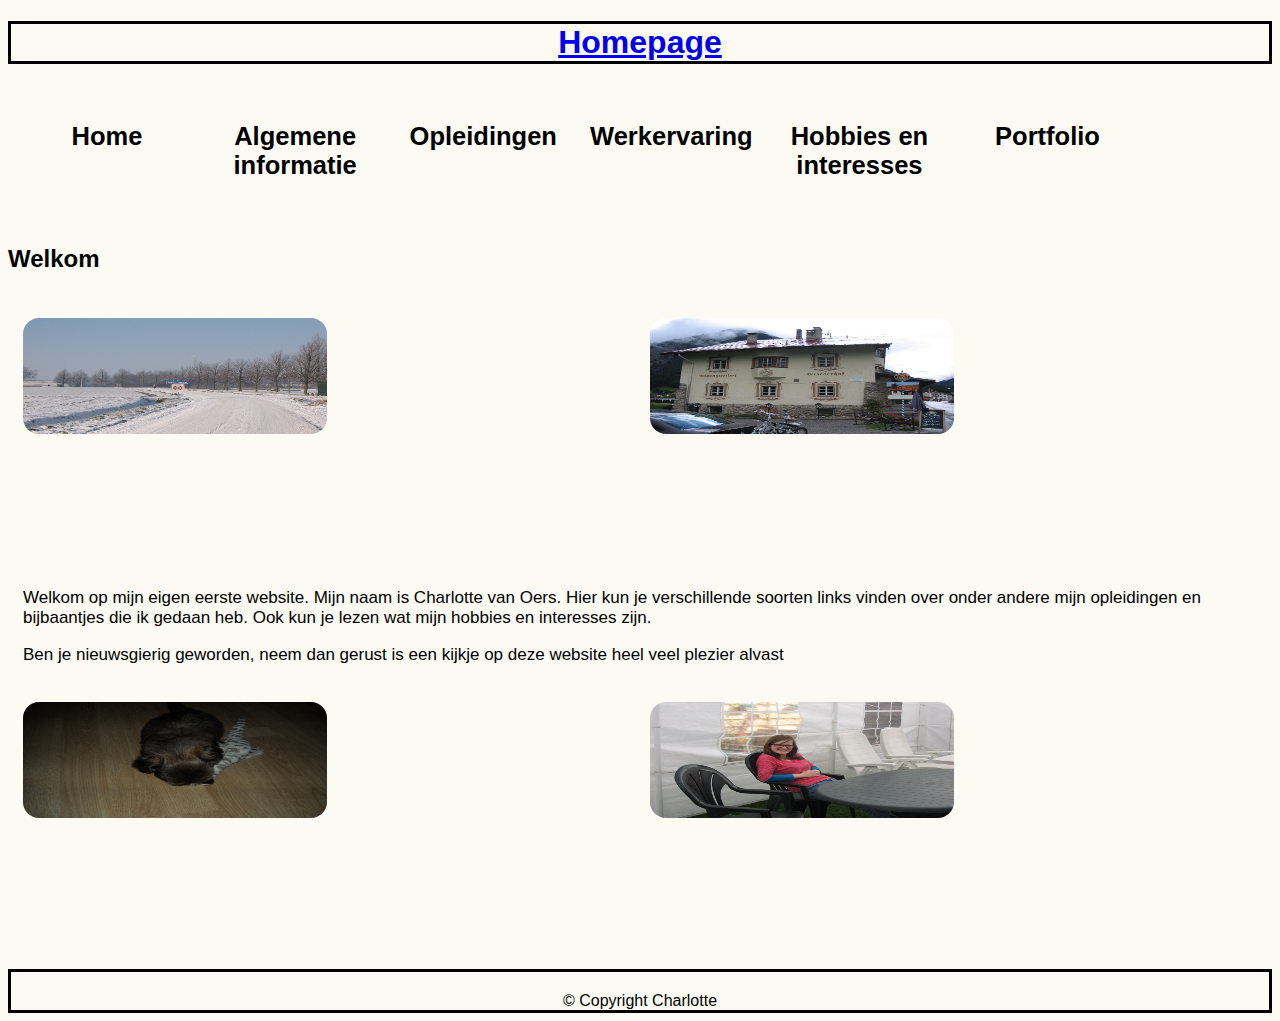
<file: index.html>
<!DOCTYPE html>
<html lang="en">
<head>
	<meta charset="UTF-8">
	<link rel="stylesheet" href="style.css">
	<title>Portfolio Website</title>
</head>
	<body>
	<header>
		<h1><a href="#" class="hover">Homepage</a></h1>
		<div class="container">
		<div class="home"><h2><a href="index.html">Home</a></h2></div>
		<div class="info"><h2><a href="info.html">Algemene informatie</a></h2></div>
		<div class="opleidingen"><h2><a href="opleiding.html">Opleidingen</a></h2></div>
		<div class="werk"><h2><a href="werk.html">Werkervaring</a></h2></div>
		<div class="hobbies"><h2><a href="hobbies.html">Hobbies en interesses</a></h2></div>
		<div class="portfolio"><h2><a href="collage.html">Portfolio</a></h2></div>
	</header>
		<main>
		<div class="welkom">
			<h2>Welkom</h2>
		</div>
		<div class="grid">
			<div class="image1">
			<img src="images/IMG_4427.JPG" alt=""></div>
			<div class="image3">
				<img src="images/IMG_4129.JPG" alt="">
				</div>
			<div class="persoonlijk">
			<p>Welkom op mijn eigen eerste website. Mijn naam is Charlotte van Oers. Hier kun je verschillende soorten links vinden over onder andere mijn opleidingen en bijbaantjes die ik gedaan heb. Ook kun je lezen wat mijn hobbies en interesses zijn.</p>
			<p>Ben je nieuwsgierig geworden, neem dan gerust is een kijkje op deze website
			heel veel plezier alvast</p>
		</div>
		<div class="image2">
			<img src="images/IMG_5126.JPG" alt="">
		</div>
		<div class="image4"><img src="images/Zondag 30 november 3.JPG" alt="">
		</div>
		</div>
	</main>
		<footer>
			&copy; Copyright Charlotte
		</footer>
	</html>
</body>
</html>
</file>
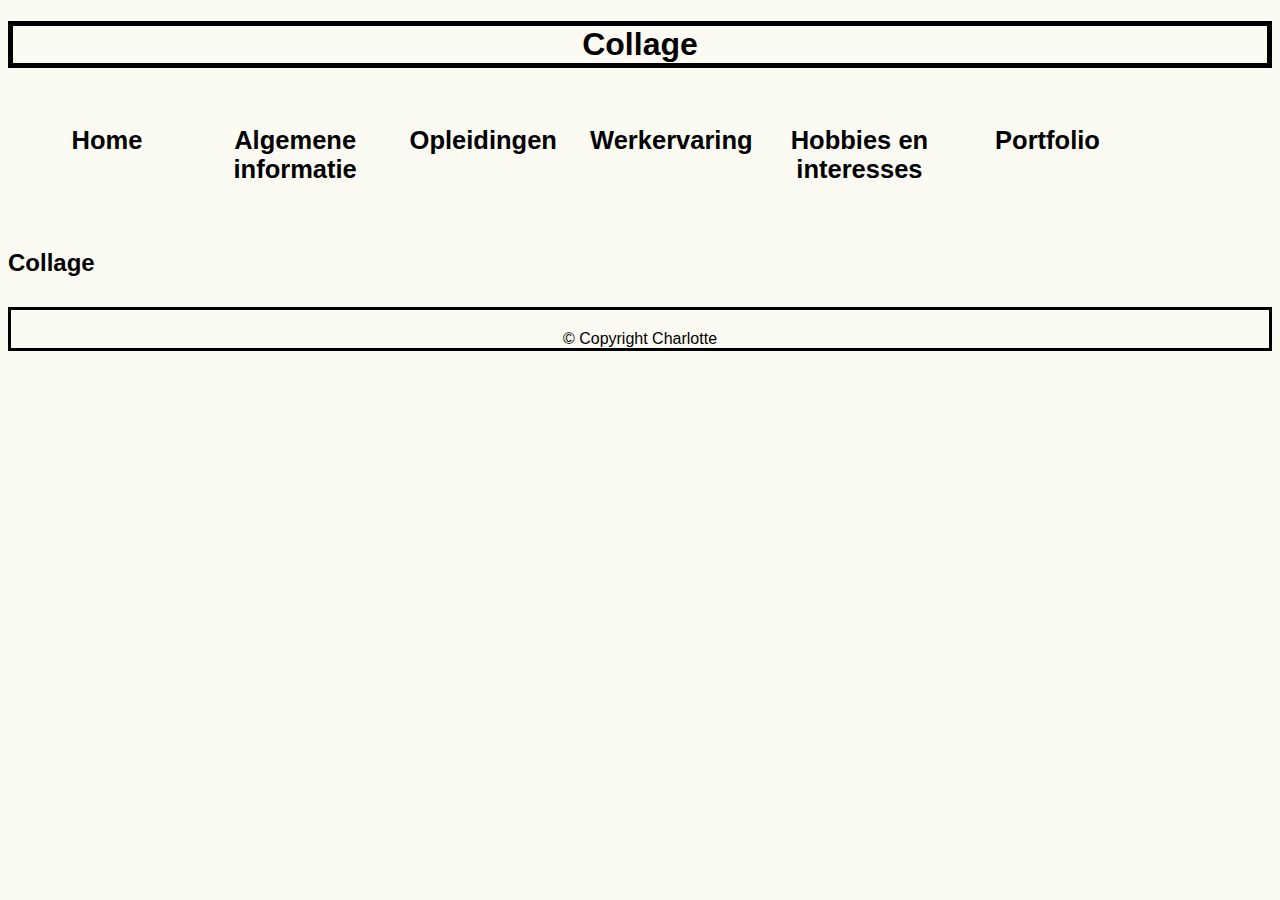
<file: collage.html>
<!DOCTYPE html>
<html lang="en">
<head>
	<meta charset="UTF-8">
	<link rel="stylesheet" href="collage.css">
	<title>Collage</title>
</head>
<body>
	<header>
		<h1>Collage</h1>
		<div class="container">
		<div class="home"><h2><a href="index.html">Home</a></h2></div>
		<div class="info"><h2><a href="info.html">Algemene informatie</a></h2></div>
		<div class="opleidingen"><h2><a href="opleiding.html">Opleidingen</a></h2></div>
		<div class="werk"><h2><a href="werk.html">Werkervaring</a></h2></div>
		<div class="hobbies"><h2><a href="hobbies.html">Hobbies en interesses</a></h2></div>
		<div class="portfolio"><h2><a href="collage.html">Portfolio</a></h2></div>
		</div>
	</header>
	<main>
		<h2>Collage</h2>
	</main>
	<footer>
			&copy; Copyright Charlotte
		</footer>
</body>
</html>
</file>
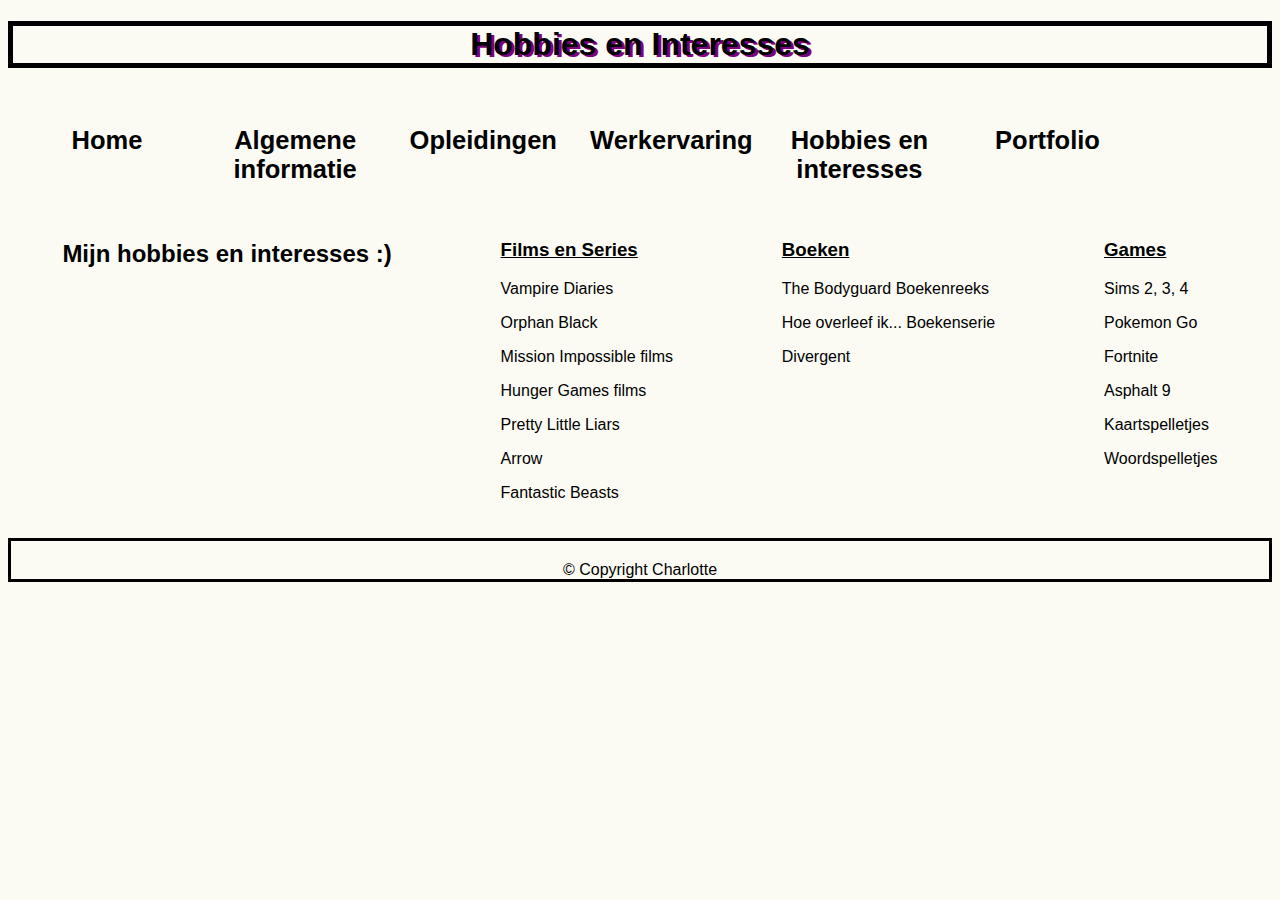
<file: hobbies.html>
<!DOCTYPE html>
<html lang="en">
<head>
	<meta charset="UTF-8">
	<meta name="viewport" content="width=device-width; initial-scale=1.0;">
	<link rel="stylesheet" href="hobbies.css">
	<title>Portfolio Website</title>
</head>
<body>
	<header>
		<h1>Hobbies en Interesses</h1>
		<div class="container">
		<div class="home"><h2><a href="index.html">Home</a></h2></div>
		<div class="info"><h2><a href="info.html">Algemene informatie</a></h2></div>
		<div class="opleidingen"><h2><a href="opleiding.html">Opleidingen</a></h2></div>
		<div class="werk"><h2><a href="werk.html">Werkervaring</a></h2></div>
		<div class="hobbies"><h2><a href="hobbies.html">Hobbies en interesses</a></h2></div>
		<div class="portfolio"><h2><a href="collage.html">Portfolio</a></h2></div>
	</header>
	<main>
		<div class="hobbies_interesses">
			<h2>Mijn hobbies en interesses :)</h2>
			<div class="films_series">
				<h3>Films en Series</h3>
					<p>Vampire Diaries</p>
					<p>Orphan Black</p>
					<p>Mission Impossible films</p>
					<p>Hunger Games films</p>
					<p>Pretty Little Liars</p>
					<p>Arrow</p>
					<p>Fantastic Beasts</p>
			</div>
			<div class="boeken">
				<h3>Boeken</h3>
					<p>The Bodyguard Boekenreeks</p>
					<p>Hoe overleef ik... Boekenserie</p>
					<p>Divergent</p>
			</div>
			<div class="games">
				<h3>Games</h3>
					<p>Sims 2, 3, 4</p>
					<p>Pokemon Go</p>
					<p>Fortnite</p>
					<p>Asphalt 9</p>
					<p>Kaartspelletjes</p>
					<p>Woordspelletjes</p>
			</div>
		</div>
	</main>
	<footer>
		&copy; Copyright Charlotte
	</footer>
</body>
</html>
</file>
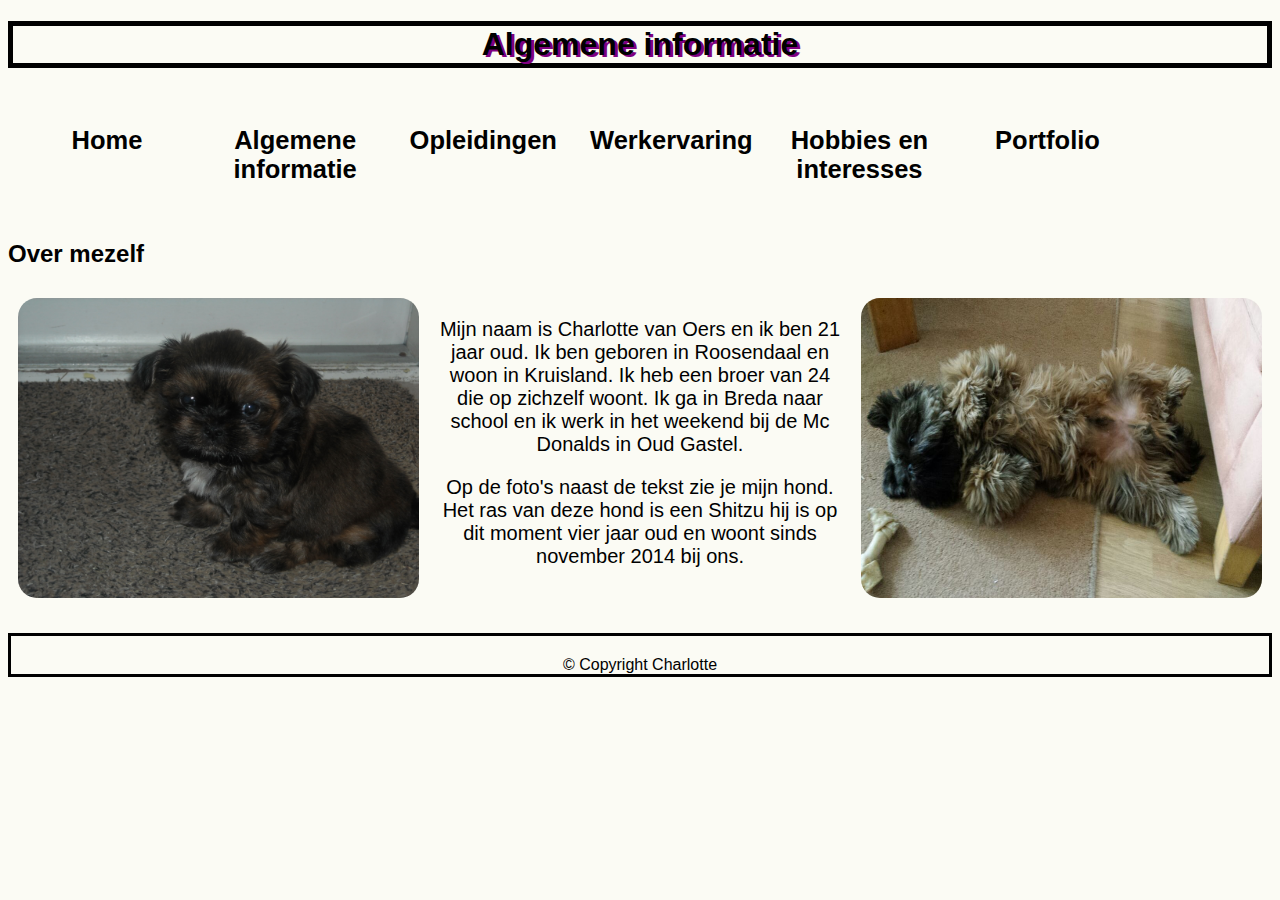
<file: info.html>
<!DOCTYPE html>
<html lang="en">
<head>
	<meta charset="UTF-8">
	<link rel="stylesheet" href="info.css">
	<title>Portfolio Website</title>
</head>
<body>
	<header>
		<h1>Algemene informatie</h1>
	<div class="container">
		<div class="home"><h2><a href="index.html">Home</a></h2></div>
		<div class="info"><h2><a href="info.html">Algemene informatie</a></h2></div>
		<div class="opleidingen"><h2><a href="opleiding.html">Opleidingen</a></h2></div>
		<div class="werk"><h2><a href="werk.html">Werkervaring</a></h2></div>
		<div class="hobbies"><h2><a href="hobbies.html">Hobbies en interesses</a></h2></div>
		<div class="portfolio"><h2><a href="collage.html">Portfolio</a></h2></div>
	</header>
	<main>
		<div class="mezelf">
		<h2>Over mezelf</h2>
		</div>
	</div>
	<div class="grid">
		<div class="hallo">
			<p>Mijn naam is Charlotte van Oers en ik ben 21 jaar oud. Ik ben geboren in Roosendaal en woon in Kruisland. Ik heb een broer van 24 die op zichzelf woont. Ik ga in Breda naar school en ik werk in het weekend bij de Mc Donalds in Oud Gastel.</p>
			<p>Op de foto's naast de tekst zie je mijn hond. Het ras van deze hond is een Shitzu hij is op dit moment vier jaar oud en woont sinds november 2014 bij ons.</p></div>
		<div class="hond">
		<img src="images/Dinsdag 2 december.JPG" alt=""></div>
		<div class="jip">
		<img src="images/IMG-20150531-WA0002.jpg" alt="">
		</div>
	</main>
	<footer>
		&copy; Copyright Charlotte
	</footer>
</body>
</html>
</file>
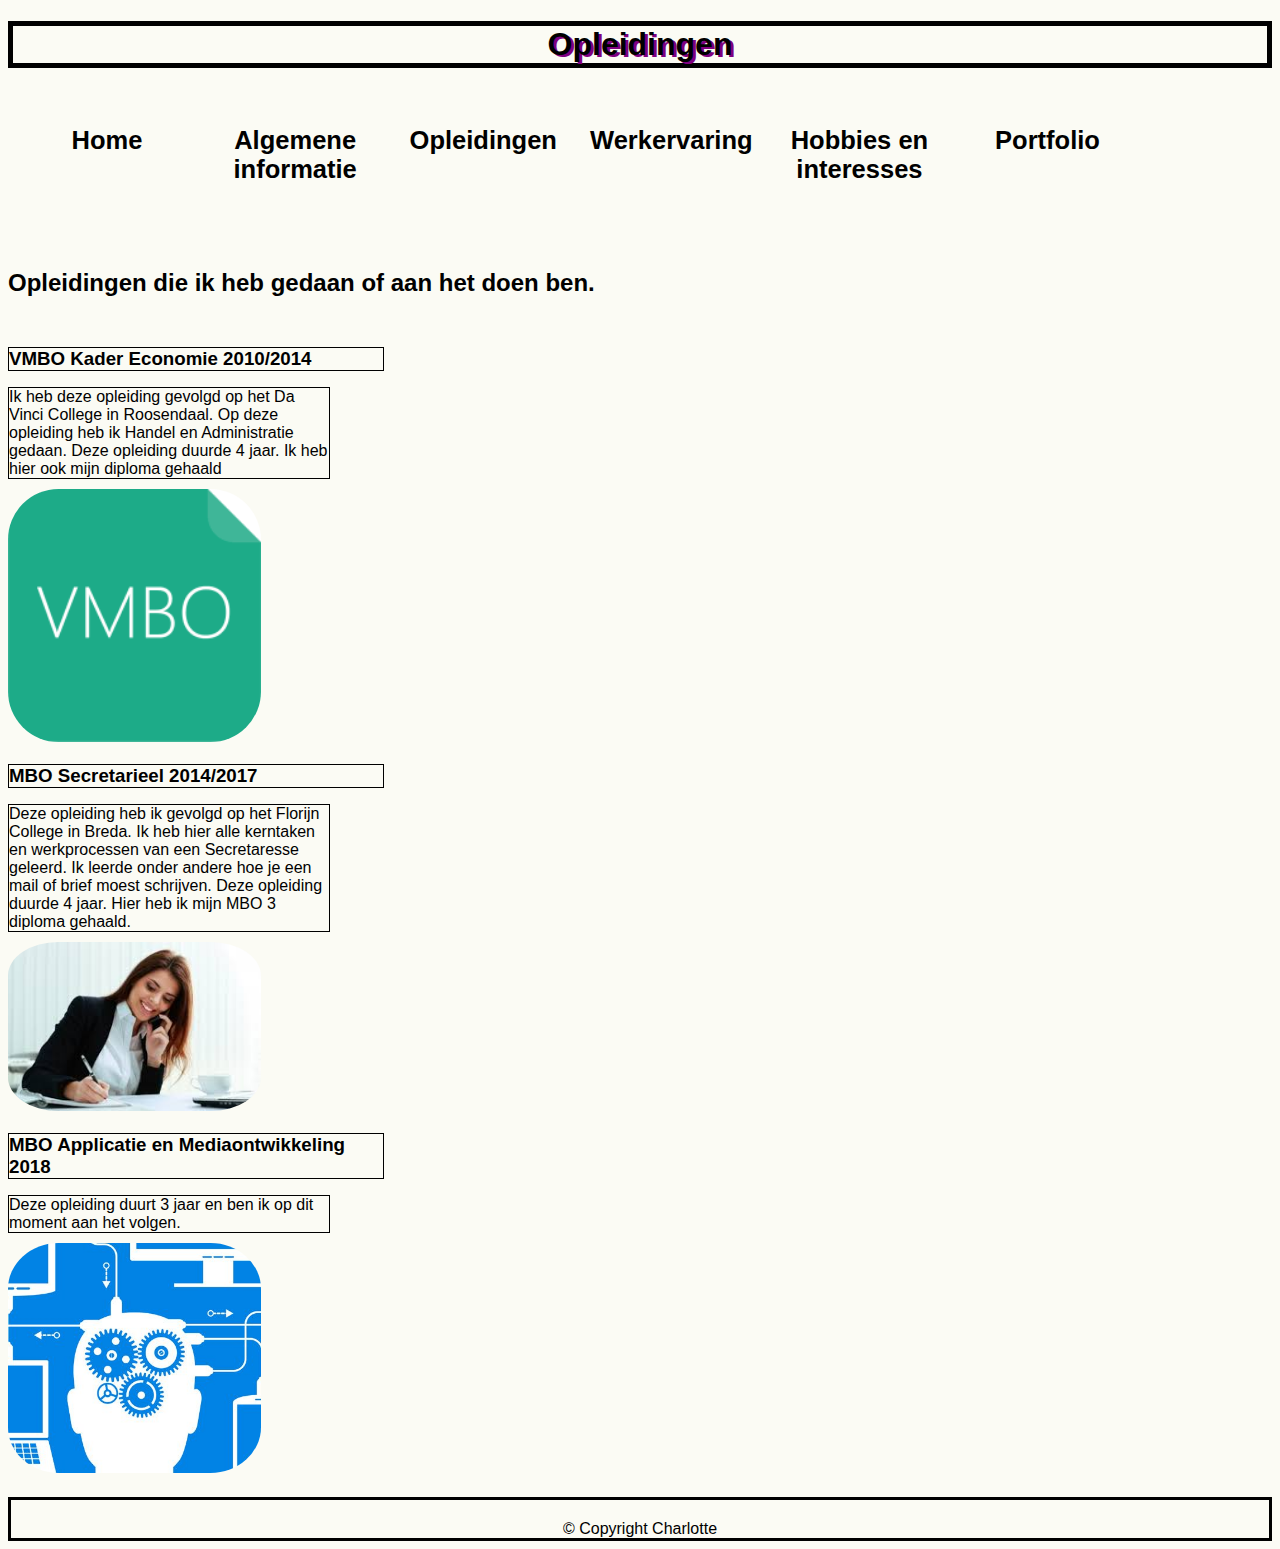
<file: opleiding.html>
<!DOCTYPE html>
<html lang="en">
<head>
	<meta charset="UTF-8">
	<link rel="stylesheet" href="opleiding.css">
	<title>Portfolio Website</title>
</head>
<body>
	<header>
		<h1>Opleidingen</h1>
		<div class="container">
		<div class="home"><h2><a href="index.html">Home</a></h2></div>
		<div class="info"><h2><a href="info.html">Algemene informatie</a></h2></div>
		<div class="opleidingen"><h2><a href="opleiding.html">Opleidingen</a></h2></div>
		<div class="werk"><h2><a href="werk.html">Werkervaring</a></h2></div>
		<div class="hobbies"><h2><a href="hobbies.html">Hobbies en interesses</a></h2></div>
		<div class="portfolio"><h2><a href="collage.html">Portfolio</a></h2></div>
	</header>
	<main>
		<div class="opleiding">
		<h2>Opleidingen die ik heb gedaan of aan het doen ben.</h2>
		<h3>VMBO Kader Economie 2010/2014</h3>
		<p>Ik heb deze opleiding gevolgd op het Da Vinci College in Roosendaal. Op deze opleiding heb ik Handel en Administratie gedaan. Deze opleiding duurde 4 jaar. Ik heb hier ook mijn diploma gehaald</p>
		<img src="images/download.png" alt="">
		<h3>MBO Secretarieel 2014/2017</h3>
		<p>Deze opleiding heb ik gevolgd op het Florijn College in Breda. Ik heb hier alle kerntaken en werkprocessen van een Secretaresse geleerd. Ik leerde onder andere hoe je een mail of brief moest schrijven. Deze opleiding duurde 4 jaar. Hier heb ik mijn MBO 3 diploma gehaald.</p>
		<img src="images/download.jpg" alt="">
		<h3>MBO Applicatie en Mediaontwikkeling 2018</h3>
		<p>Deze opleiding duurt 3 jaar en ben ik op dit moment aan het volgen.</p>
		<img src="images/ICT_800x390-430x390.jpg" alt="">
	</div>
	</main>
	<footer>
		&copy; Copyright Charlotte
	</footer>
</body>
</html>
</file>
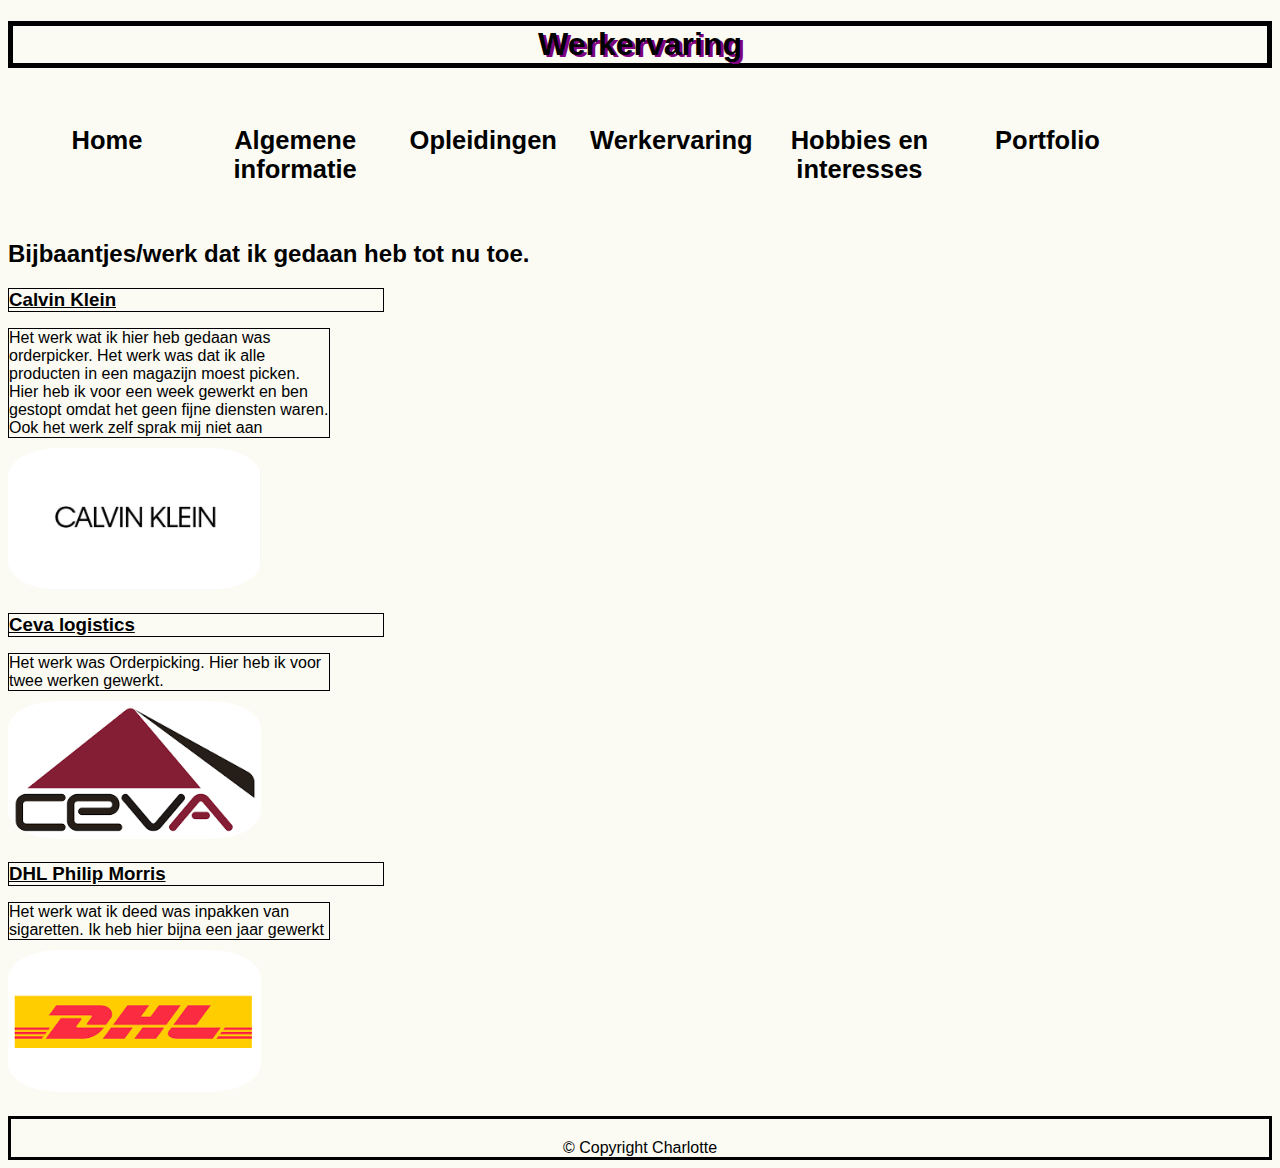
<file: werk.html>
<!DOCTYPE html>
<html lang="en">
<head>
	<meta charset="UTF-8">
	<link rel="stylesheet" href="werk.css">
	<title>Portfolio Website</title>
</head>
<body>
	<header>
		<h1>Werkervaring</h1>
		<div class="container">
		<div class="home"><h2><a href="index.html">Home</a></h2></div>
		<div class="info"><h2><a href="info.html">Algemene informatie</a></h2></div>
		<div class="opleidingen"><h2><a href="opleiding.html">Opleidingen</a></h2></div>
		<div class="werk"><h2><a href="werk.html">Werkervaring</a></h2></div>
		<div class="hobbies"><h2><a href="hobbies.html">Hobbies en interesses</a></h2></div>
		<div class="portfolio"><h2><a href="collage.html">Portfolio</a></h2></div>
	</header>
	<main>
		<h2>Bijbaantjes/werk dat ik gedaan heb tot nu toe.</h2>
	<div class="calvinklein">
		<h3>Calvin Klein</h3>
		<p>Het werk wat ik hier heb gedaan was orderpicker. Het werk was dat ik alle producten in een magazijn moest picken. Hier heb ik voor een week gewerkt en ben gestopt omdat het geen fijne diensten waren. Ook het werk zelf sprak mij niet aan</p><img src="images/calvinklein.webp" alt="">
		<h3>Ceva logistics</h3>
		<p>Het werk was Orderpicking. Hier heb ik voor twee werken gewerkt.</p><img src="images/ceva.png" alt="">
		<h3>DHL Philip Morris</h3>
		<p>Het werk wat ik deed was inpakken van sigaretten. Ik heb hier bijna een jaar gewerkt</p><img src="images/dhl.png" alt="">
	</div>
	</main>
	<footer>
		&copy; Copyright Charlotte
	</footer>
</body>
</html>
</file>
<file: style.css>
* {
	background-color: #FBFBF4;
	font-family: Arial;
}

header h1 {
	border-style: solid;
	border-color: black;
	text-align: center;
}

.welkom h1, h2 {
	margin-bottom: 30px;
}

.hover {
	animation: bounce infinite 3s;
}

@keyframes bounce {
	0% {
		transform: scale(0.1);
		opacity: 0;
	}

	60% {
		transform: scale(1.2);
		opacity: 1;
	}

	100% {
		transform: scale(1);
	}
}

.container {
	text-align: center;
	margin-top: 20px;
	padding-top: 10px;
	display: grid;
	grid-template-columns: 15% 15% 15% 15% 15% 15%;
	grid-template-rows: auto auto auto;
  	padding: 5px;
}

.container > div {
  	border: 1px;
  	padding: 10px;
  	font-size: 17px;
  	text-align: center;
}

.welkom h2 {
	text-decoration: none;
	color: black;
	text-align: left;
	animation: slidein 2s;
}
h2 a {
	text-decoration: none;
	color: black;
}

@keyframes slidein {
	from {
		margin-left: 100%;
		width: 300%;
	}

	to {
		margin-left: 0%;
		width: 100%s;
	}
}

.grid {
	text-align: center;
	margin-top: 10px;
	padding-top: 10px;
	display: grid;
	grid-template-columns: 1fr 1fr 1fr 1fr;
	grid-template-rows: 1fr;
	padding: 5px;
}

.grid  div {
  	padding: 10px;
  	font-size: 17px;
  	text-align: left;
}

.image1 {
	grid-column: 1 / 3;
	grid-row: 1;
}

.persoonlijk {
	grid-column: 1 / 5;
	grid-row: 2;
}

.persoonlijk p {
	animation: change infinite 1s;
}

@keyframes change {
	0% {color: purple;}
	50% {color: black;}
	100% {color: purple;}
}

.image2 {
	grid-column: 3 / 5;
	grid-row: 3;
}

.image3 {
	grid-column: 3 / 5;
	grid-row: 1;
}

.image4 {
	grid-column: 1 / 3;
	grid-row: 3;
}

img {
	height: 50%;
	width: 50%;
	border-radius: 16px
}

footer {
	color: black;
	margin-top: 20px;
	padding-top: 20px;
	text-align: center;
	border-style: solid;
	border-color: black;;
	text-align: center;
}
</file>
<file: collage.css>
* {
	background-color: #FBFBF4;
	font-family: Arial;
}

header h1 {
	border-style: solid;
	border-color: black;
	text-align: center;
}

h1 {s
	border-style: solid;
	border-width: 5px;
	border-color: #FE08D8;
	text-align: center;
}

.welkom h1, h2 {
	margin-bottom: 30px;
}

.container {
	text-align: center;
	margin-top: 20px;
	padding-top: 10px;
	display: grid;
	grid-template-columns: 15% 15% 15% 15% 15% 15%;
	grid-template-rows: auto auto auto;
  	padding: 5px;
}

.container > div {
  	border: 1px;
  	padding: 10px;
  	font-size: 17px;
  	text-align: center;
}

h2 {
	text-decoration: none;
	color: black;
	text-align: center;
}

h2 a {
	text-decoration: none;
	color: black;
}

main h2 {
	text-align: left;
	animation: slidein 2s;
}

@keyframes slidein {
	from {
		margin-left: 100%;
		width: 300%;
	}

	to {
		margin-left: 0%;
		width: 100%s;
	}
}

footer {
	color: black;
	margin-top: 20px;
	padding-top: 20px;
	text-align: center;
	border-style: solid;
	border-color: black;
	text-align: center;
}
</file>
<file: hobbies.css>
* {
	background-color: #FBFBF4;
	font-family: Arial;
}

header h1 {
	border-style: solid;
	border-color: black;
	text-align: center;
}

h1 {
	text-shadow: 3px 2px purple;
	border-style: solid;
	border-width: 5px;
	border-color: #FE08D8;
	text-align: center;
}

.container {
	text-align: center;
	margin-top: 20px;
	padding-top: 10px;
	display: grid;
	grid-template-columns: 15% 15% 15% 15% 15% 15%;
	grid-template-rows: auto auto auto;
  	padding: 5px;
}

.container > div {
  	border: 1px;
  	padding: 10px;
  	font-size: 17px;
  	text-align: center;
}

h2 {
	text-align: center;
	text-decoration: none;
}

h2 a {
	text-decoration: none;
	color: black;
}

main h2 {
	text-align: left;
	animation: slidein 2s;
}

@keyframes slidein {
	from {
		margin-left: 100%;
		width: 300%;
	}

	to {
		margin-left: 0%;
		width: 100%s;
	}
}

h3 {
	text-decoration: underline;
	text-align: center;
}

h3, p {
	text-align: left;
}

.hobbies_interesses {
	display: flex;
	justify-content: space-around;
}

footer {
	color: black;
	margin-top: 20px;
	padding-top: 20px;
	text-align: center;
	border-style: solid;
	border-color: black;
	text-align: center;
}
</file>
<file: info.css>
* {
	background-color: #FBFBF4;
	font-family: Arial;
}

header h1 {
	border-style: solid;
	border-color: black;
	text-align: center;
}

h1 {
	text-shadow: 3px 2px purple;
	border-style: solid;
	border-width: 5px;
	border-color: #FE08D8;
	text-align: center;
}

.container {
	text-align: center;
	margin-top: 20px;
	padding-top: 10px;
	display: grid;
	grid-template-columns: 15% 15% 15% 15% 15% 15%;
	grid-template-rows: auto auto auto;
  	padding: 5px;
}

.container > div {
  	border: 1px;
  	padding: 10px;
  	font-size: 17px;
  	text-align: center;
}

.mezelf {
	text-align: left;
}

.mezelf h2 {
	text-decoration: none;
	animation: slidein 2s;
}

@keyframes slidein {
	from {
		margin-left: 100%;
		width: 300%;
	}

	to {
		margin-left: 0%;
		width: 100%s;
	}
}

h2 a {
	text-decoration: none;
	color: black;
}

.grid {
	display: grid;
	background-color: #FE08D8;
	grid-template-columns: 1fr 1fr 1fr;
	grid-template-rows: 1fr;
}

.grid > div {
	border: 1px;
  	padding: 10px;
  	font-size: 20px;
  	text-align: center;
}

.hond {
	grid-column: 1;
	grid-row: 1;
}

.jip {
	grid-column: 3;
}

img {
	border-radius: 19px;
	width: 100%;
	height: 300px;
}

footer {
	color: black;
	margin-top: 20px;
	padding-top: 20px;
	text-align: center;
	border-style: solid;
	border-color: black;
	text-align: center;
}
</file>
<file: opleiding.css>
* {
	background-color: #FBFBF4;
	font-family: Arial;
}

header h1 {
	border-style: solid;
	border-color: black;
	text-align: center;
}

h1 {
	text-shadow: 3px 2px purple;
	border-style: solid;
	border-width: 5px;
	border-color: #FE08D8;
	text-align: center;
}

.container {
	text-align: center
	margin-top: 20px;
	padding-top: 10px;
	display: grid;
	grid-template-columns: 15% 15% 15% 15% 15% 15%;
	grid-template-rows: auto auto auto;
  	padding: 5px;
}

.container > div {
  	border: 1px;
  	padding: 10px;
  	font-size: 17px;
  	text-align: center;
}

h2 {
	text-align: center;
	margin-bottom: 50px;
	text-decoration: none;
}

h2 a {
	text-decoration: none;
	color: black;
}

.opleiding h2 {
	text-align: left;
	animation: slidein 2s;
}

@keyframes slidein {
	from {
		margin-left: 100%;
		width: 300%;
	}

	to {
		margin-left: 0%;
		width: 100%s;
	}
}

.opleiding h3, p {
	text-align: left;
	margin-bottom: 10px;
	width: 20em; 
    border: 1px solid #000000;
    word-wrap: break-word;
}

img {
	border-radius: 20%;
	height: 50%;
	width: 20%;
	float: center;
}

footer {
	color: black;
	margin-top: 20px;
	padding-top: 20px;
	text-align: center;
	border-style: solid;
	border-color: black;
	text-align: center;
}
</file>
<file: werk.css>
* {
	background-color: #FBFBF4;
	font-family: Arial;
}

header h1 {
	border-style: solid;
	border-color: black;
	text-align: center;
}

h1 {
	text-shadow: 3px 2px purple;
	border-style: solid;
	border-width: 5px;
	border-color: #FE08D8;
	text-align: center;
}

.container {
	text-align: center;
	margin-top: 20px;
	padding-top: 10px;
	display: grid;
	grid-template-columns: 15% 15% 15% 15% 15% 15%;
	grid-template-rows: auto auto auto;
  	padding: 5px;
}

.container > div {
  	border: 1px;
  	padding: 10px;
  	font-size: 17px;
  	text-align: center;
  }

h2 {
	text-align: center;
	text-decoration: none;
}

h2 a {
	text-decoration: none;
	color: black;
}

main h2 {
	text-align: left;
	animation: slidein 2s;
}

@keyframes slidein {
	from {
		margin-left: 100%;
		width: 300%;
	}

	to {
		margin-left: 0%;
		width: 100%s;
	}
}

h3 {
	text-decoration: underline;
	text-align: center;
}

.calvinklein h3, p {
	text-align: left;
	margin-bottom: 10px;
	width: 20em;
	border: 1px solid #000000;
	word-wrap: break-word;
}

img {
	border-radius: 20%;
	height: 50%;
	width: 20%;
	float: center;
}

footer {
	color: black;
	margin-top: 20px;
	padding-top: 20px;
	text-align: center;
	border-style: solid;
	border-color: black;
	text-align: center;
}
</file>
